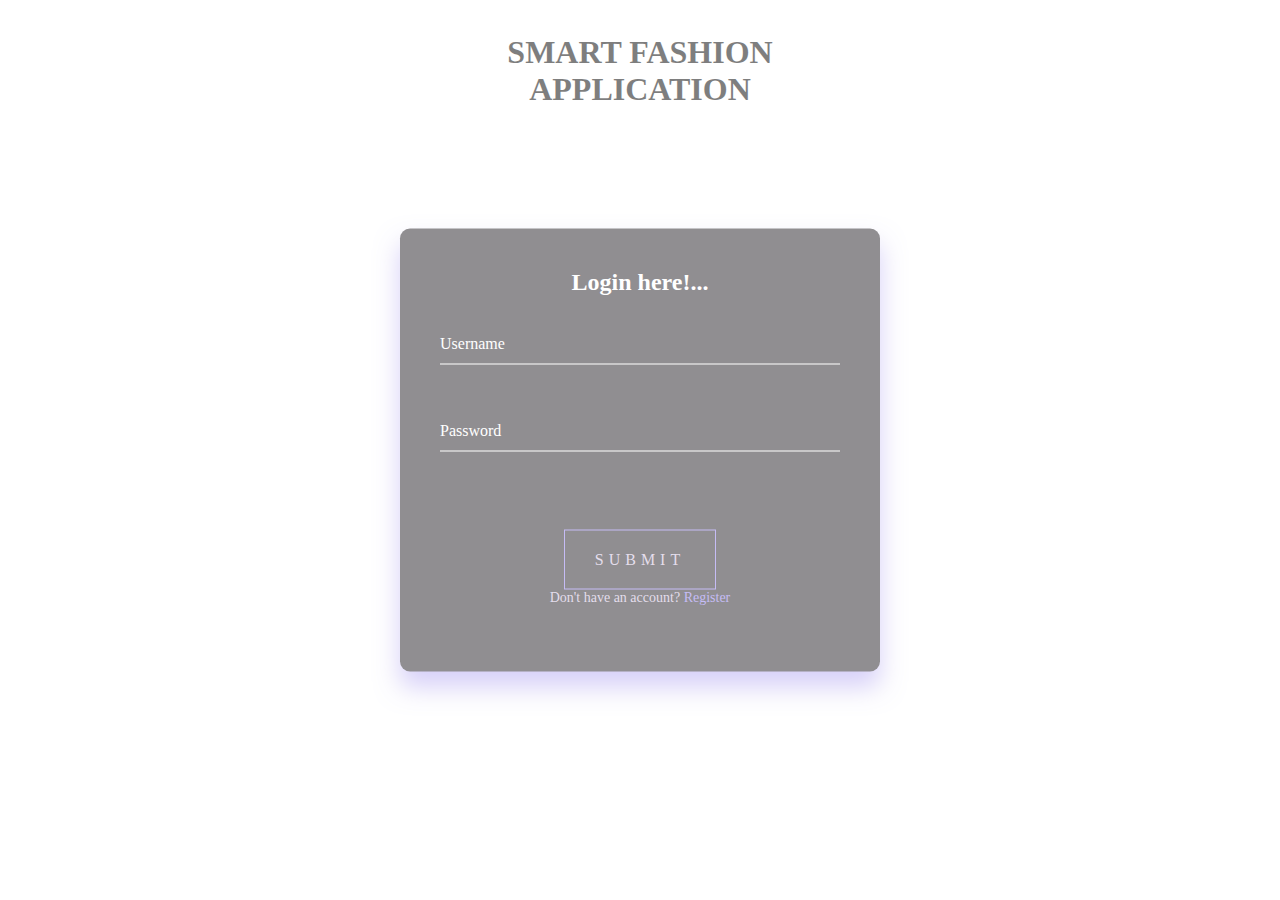
<file: FINAL DELIVERABLES/Final code/login.html>
<html>
    <head>
        <meta name="viewpoint" content="width=device-width, initial-scale=1.0">
        <title>BEYOND FASHION</title>
        
    </head>
    <body>
   
        <div class="main">
            <div class="navbar">
                <div class="menu">
                    <ul>
                        
                     
                    </ul>
                </div>
            </div>
             <div class="content">
                <h1> SMART FASHION <br><span>APPLICATION</span></h1>
            </div>
    
            <div class="login-box">
        <h2>Login here!...</h2>
        <form>
            <div class="user-box">
                <input type="text" name="" required="">
                <label>Username</label>
            </div>
            <div class="user-box">
                <input type="password" name="" required="">
                <label>Password</label>
            </div>

            <div class="button-form">
                <a id="sumbit" href="home.html">Submit</a>
                <div id="register">Don't have an account?
                    <a href="registerpage.html">Register</a>
                </div>
            </div>
        </form>
    </div>

</div>






</body>
</html>

<style>
    .{
        box-sizing: border-box;
    }

    body{
        background-image: url("https://smartfashionsfra.s3.jp-tok.cloud-object-storage.appdomain.cloud/apparel-clothing-fashion-hangers.jpgg");
        font-family: var(--font-style);
        opacity: 0.5;
    }

    .content{
        color: black;
        text-align: center;
        padding: 5px;
    }

    .login-box{
        position: absolute;
        top: 50%;
        left: 50%;
        width: 400px;
        padding: 40px;
        transform: translate(-50%, -50%);
        background: #242026;
        box-shadow: 0 15px 25px rgba(143, 124, 236, 0.7);
        border-radius: 10px;
    }

    .login-box h2{
        margin: 0 0 30px;
        padding: 0;
        color: #fff;
        text-align: center;
    }

    .login-box .user-box input{
        position: relative;
        width: 100%;
        padding: 10px 0;
        font-size: 16px;
        color: #fff;
        margin-bottom: 30px;
        border: none;
        border-bottom: 1px solid #fff;
        outline: none;
        background: transparent;
    }



    .login-box .user-box label{
        position:relative;
        left:0;
        top: -60px;
        padding: 10px 0;
        font-size: 16px;
        color:white;
        pointer-events: none;
        transition: .5s;

}
.login-box .user-box input:focus~label,
.login-box .user-box input:valid~label {
    top: -85px;
    left: 0;
    color: #BF7CEC;
    font-size: 12px;
}
 #sumbit{
    padding: 20px 30px;
    color: #CBBDDB;
    font-size: 16px;
    text-decoration: none;
    text-transform: uppercase;
    overflow: hidden;
    transition: .5s;
    letter-spacing: 5px;
    border: 1px solid #8F7CEC;
    margin: auto;
}



 #sumbit:hover {
    background:#9370DB;
    color:white;
    border-radius: 10px;
    box-shadow: 0 0 5px #8F7CEC, 0 0 25px #8F7CEC, 0 0 50px #8F7CEC, 0 0 100px #8F7CEC;
 }

.button-form{
    display: flex;
    flex-direction: column;
    margin-top: 20px;
    padding: 10px;
}

#register{
    font-size: 14px;
    text-decoration: none;
    color: #CBBDDB;
    margin: auto;
    width: 60%;
    text-align: center;
}

#register a{
    margin: auto;
    color: #8F7CEC;
    text-decoration: none;
    padding-bottom: : 10px;
}
</style>
</file>
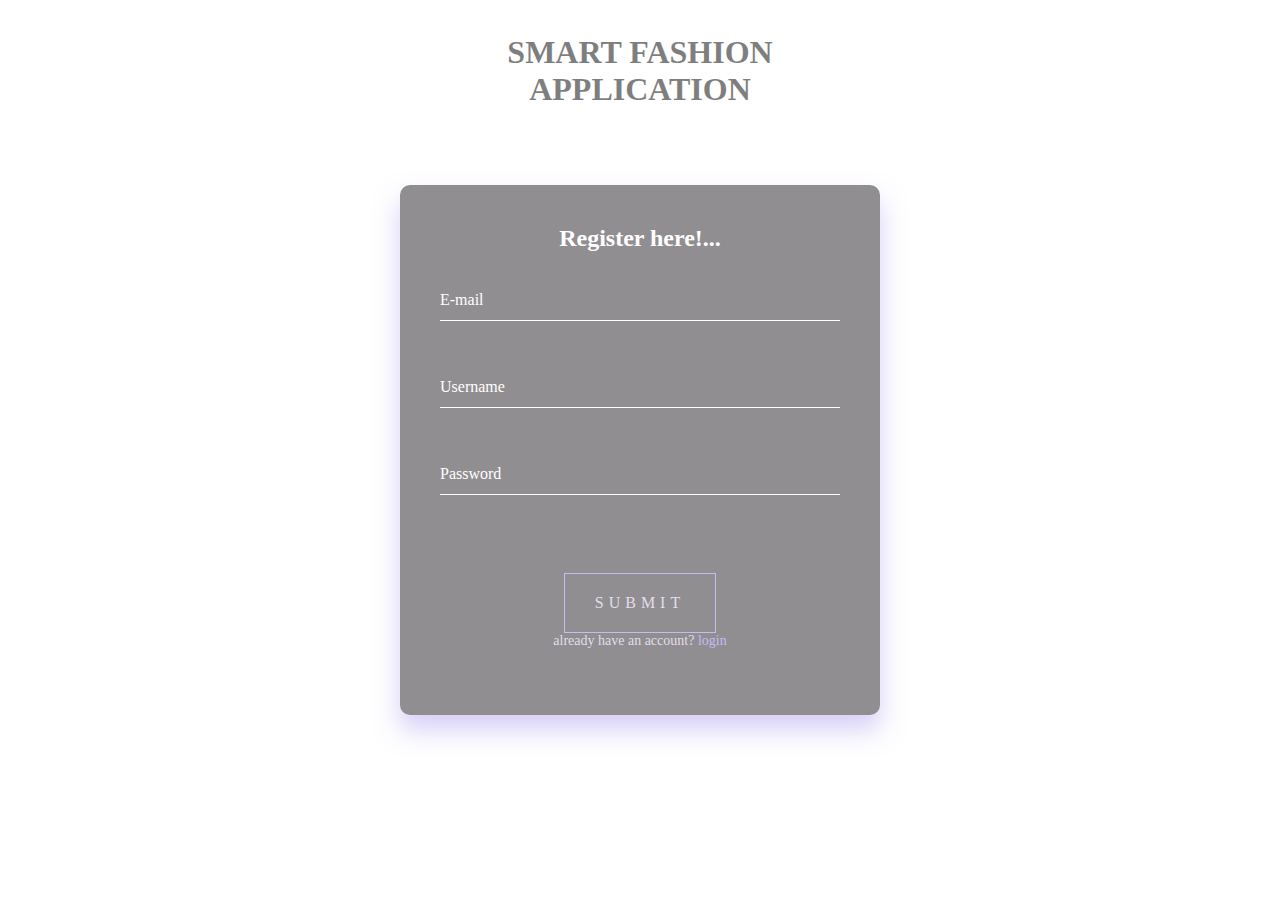
<file: FINAL DELIVERABLES/Final code/registerpage.html>
<html>
    <head>
        <meta name="viewpoint" content="width=device-width, initial-scale=1.0">
        <title>BEYOND FASHION</title>
        
    </head>
    <body>
   
        <div class="main">
            <div class="navbar">
                <div class="menu">
                    <ul>
                        
                     
                    </ul>
                </div>
            </div>
             <div class="content">
                <h1> SMART FASHION <br><span>APPLICATION</span></h1>
            </div>
    
            <div class="login-box">
        <h2>Register here!...</h2>
        <form>
            <div class="user-box">
                <input type="password" name="" required="">
                <label>E-mail</label>
            </div>
            <div class="user-box">
                <input type="text" name="" required="">
                <label>Username</label>
            </div>
            <div class="user-box">
                <input type="password" name="" required="">
                <label>Password</label>
            </div>

            <div class="button-form">
                <a id="sumbit" href="home.html">Submit</a>
                <div id="register">already have an account?
                    <a href="login.html">login</a>
                </div>
            </div>
        </form>
    </div>

</div>






</body>
</html>

<style>
    .{
        box-sizing: border-box;
    }

    body{
        background-image: url("https://smartfashionsfra.s3.jp-tok.cloud-object-storage.appdomain.cloud/apparel-clothing-fashion-hangers.jpg");
        font-family: var(--font-style);
        opacity: 0.5;
    }

    .content{
        color: black;
        text-align: center;
        padding: 5px;
    }

    .login-box{
        position: absolute;
        top: 50%;
        left: 50%;
        width: 400px;
        padding: 40px;
        transform: translate(-50%, -50%);
        background: #242026;
        box-shadow: 0 15px 25px rgba(143, 124, 236, 0.7);
        border-radius: 10px;
    }

    .login-box h2{
        margin: 0 0 30px;
        padding: 0;
        color: #fff;
        text-align: center;
    }

    .login-box .user-box input{
        position: relative;
        width: 100%;
        padding: 10px 0;
        font-size: 16px;
        color: #fff;
        margin-bottom: 30px;
        border: none;
        border-bottom: 1px solid #fff;
        outline: none;
        background: transparent;
    }



    .login-box .user-box label{
        position:relative;
        left:0;
        top: -60px;
        padding: 10px 0;
        font-size: 16px;
        color:white;
        pointer-events: none;
        transition: .5s;

}
.login-box .user-box input:focus~label,
.login-box .user-box input:valid~label {
    top: -85px;
    left: 0;
    color: #BF7CEC;
    font-size: 12px;
}
 #sumbit{
    padding: 20px 30px;
    color: #CBBDDB;
    font-size: 16px;
    text-decoration: none;
    text-transform: uppercase;
    overflow: hidden;
    transition: .5s;
    letter-spacing: 5px;
    border: 1px solid #8F7CEC;
    margin: auto;
}



 #sumbit:hover {
    background:#9370DB;
    color:white;
    border-radius: 10px;
    box-shadow: 0 0 5px #8F7CEC, 0 0 25px #8F7CEC, 0 0 50px #8F7CEC, 0 0 100px #8F7CEC;
 }

.button-form{
    display: flex;
    flex-direction: column;
    margin-top: 20px;
    padding: 10px;
}

#register{
    font-size: 14px;
    text-decoration: none;
    color: #CBBDDB;
    margin: auto;
    width: 60%;
    text-align: center;
}

#register a{
    margin: auto;
    color: #8F7CEC;
    text-decoration: none;
    padding-bottom: : 10px;
}
</style>
</file>
